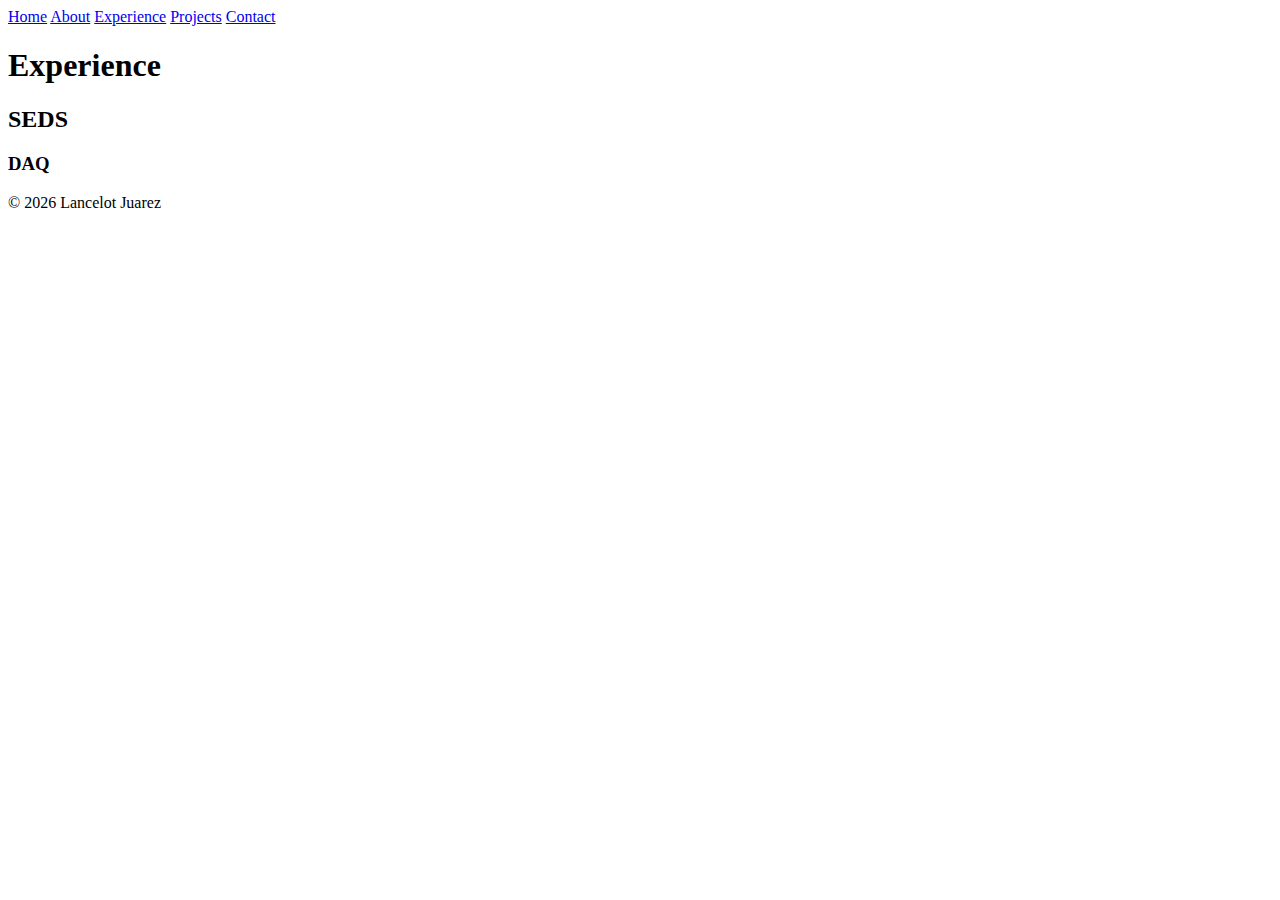
<file: experience/index.html>
<!DOCTYPE html>
<html>
<head>
  <title>Experience</title>
  <link rel="stylesheet" href="../css/styles.css">
</head>

<header>
  <nav>
    <a href="../index.html">Home</a>
    <a href="../about/index.html">About</a>
    <a href="../experience/index.html">Experience</a>
    <a href="../projects/index.html">Projects</a>
    <a href="../contact/index.html">Contact</a>
  </nav>
</header>

<body>
  <main>
    <h1>Experience</h1>
    <section>
      <h2>SEDS</h2>
     
      <section class="DAQSection">
        <div class="DAQSection-text">
          <h3>DAQ</h3>
        </div>
      </section>
      
    </section>
    
  </main>
</body>

<footer>© 2026 Lancelot Juarez</footer>

</html>
</file>
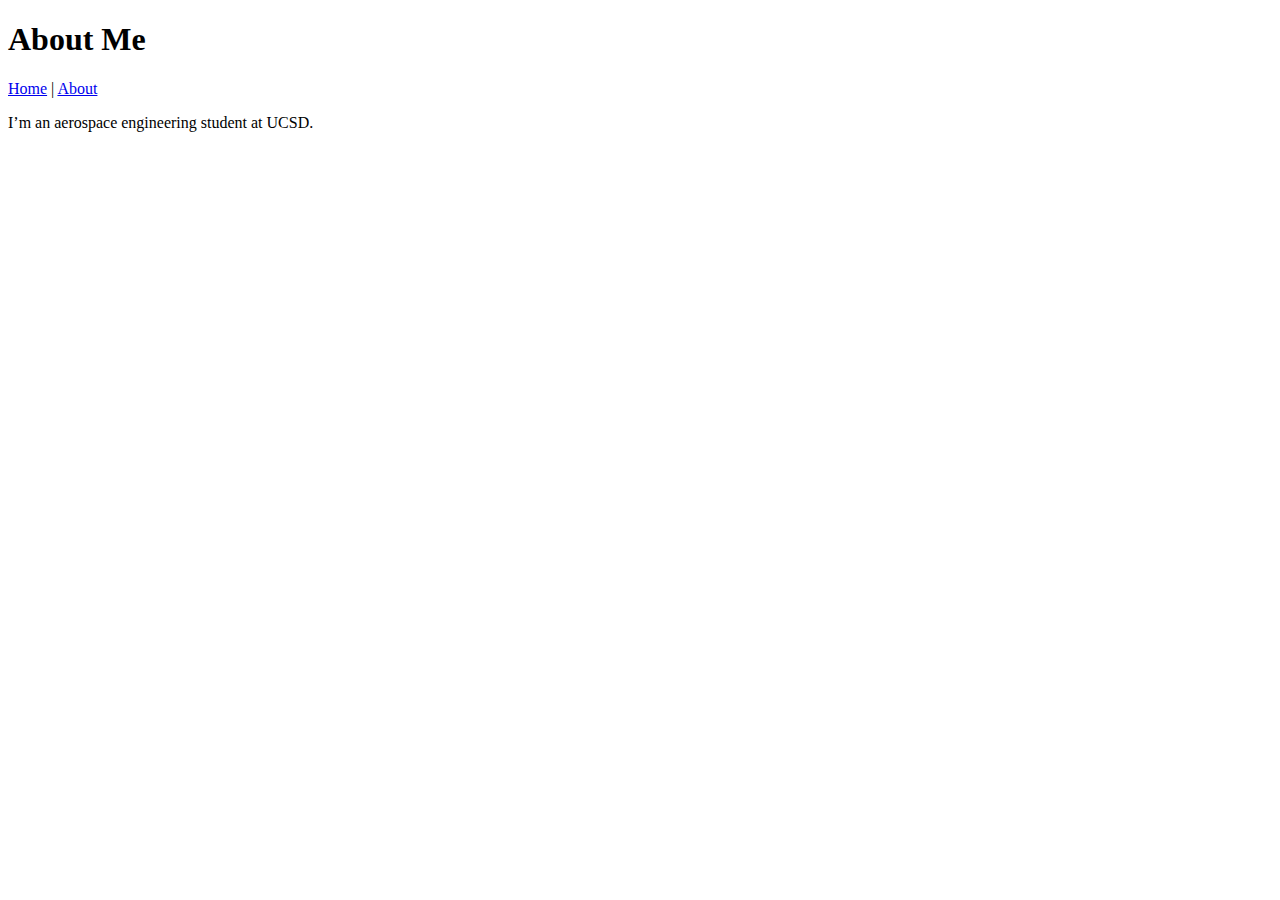
<file: project/index.html>
<!DOCTYPE html>
<html>
<head>
  <title>Projects</title>
</head>
<body>

  <h1>About Me</h1>

  <nav>
    <a href="index.html">Home</a> |
    <a href="about.html">About</a>
  </nav>

  <p>I’m an aerospace engineering student at UCSD.</p>

</body>
</html>
</file>
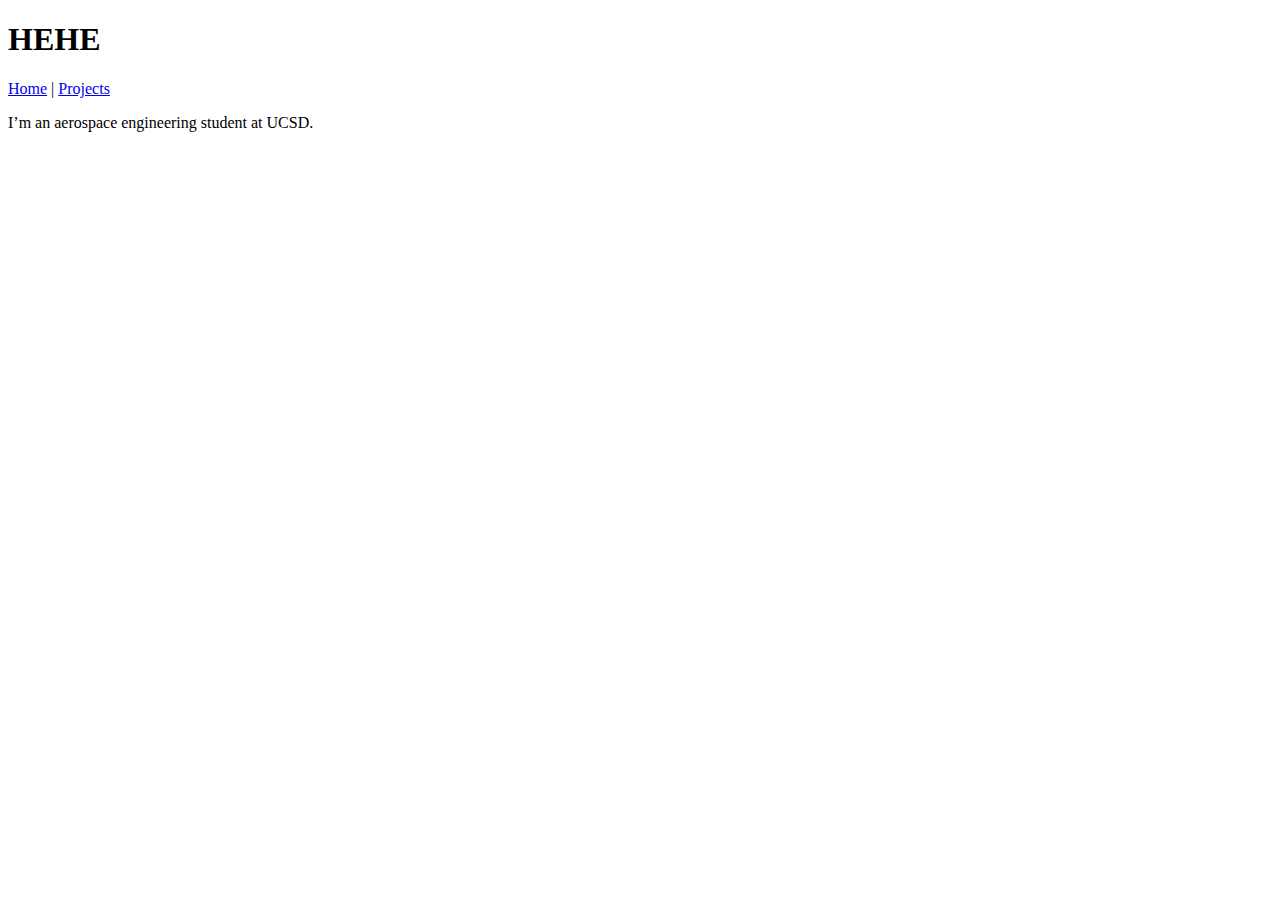
<file: contact/contact.html>
<!DOCTYPE html>
<html>
<head>
  <title>Conact Info</title>
</head>
<body>

  <h1>HEHE</h1>

  <nav>
    <a href="index.html">Home</a> |
    <a href="project.html">Projects</a>
  </nav>

  <p>I’m an aerospace engineering student at UCSD.</p>

</body>
</html>
</file>
<file: css/styles.css>

</file>
